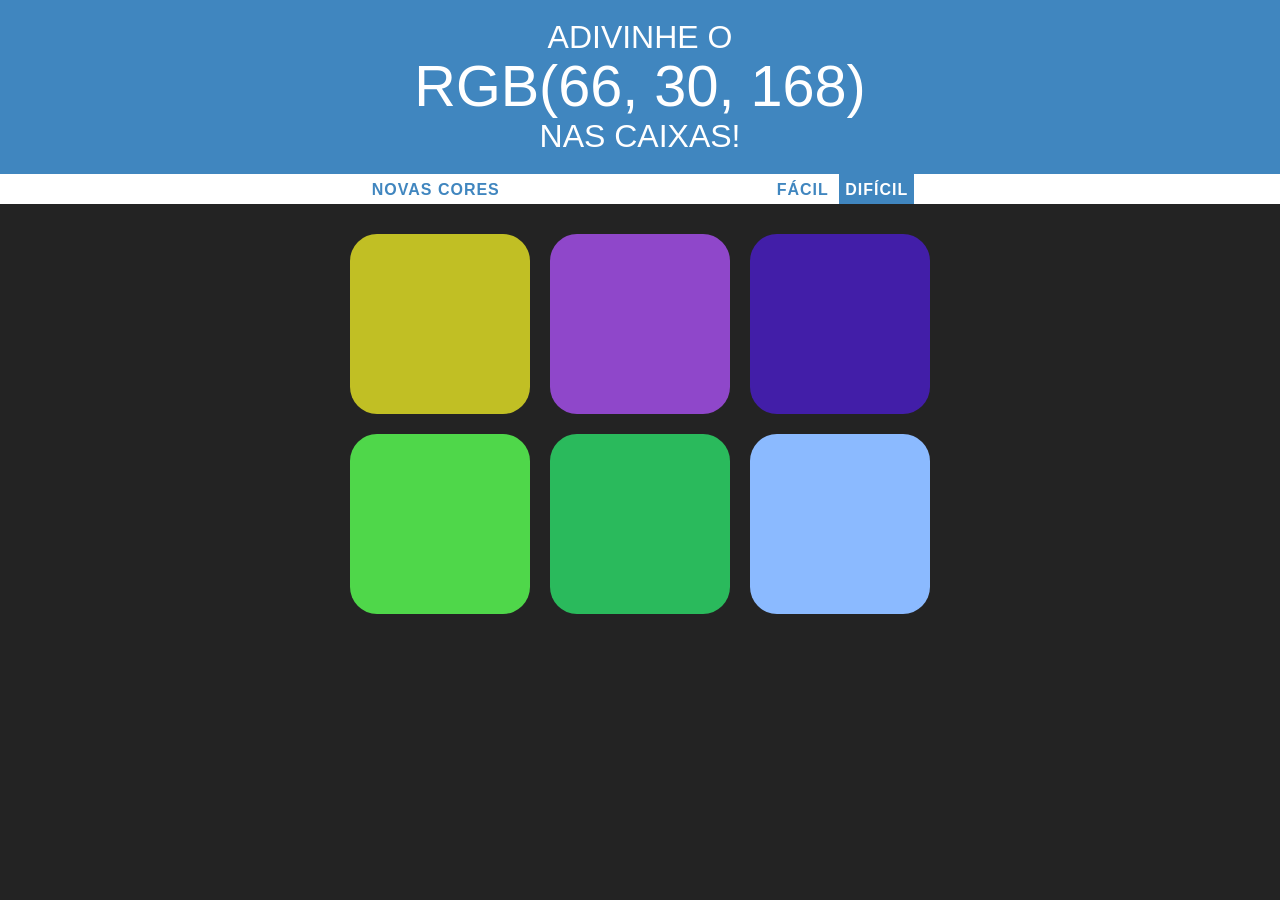
<file: index.html>
<!DOCTYPE html>
<html lang="pt">
<head>
    <meta charset="UTF-8">
    <title>Jogo das cores</title>
	<meta name="Nícolas" content="A RGB guessing game"/>
	<link rel="stylesheet" type="text/css" href="app-style.css">
</head>
<body>
    
    <h1>Adivinhe o 	    
        <br>
        <span id="colorDisplay"></span>
        <br>
        nas caixas!</h1>
   
    
    <div id="stripe" >
        
      <button id="reset">Novas Cores</button>
      <span id="message"></span>
      <button class="mode">Fácil</button>
      <button class="mode selected">Difícil</button>
        
    </div>
    
    <div class="container">
	    
        <div class="square"></div>
        <div class="square"></div>
        <div class="square"></div>
        <div class="square"></div>
        <div class="square"></div>
        <div class="square"></div>
	    
    </div>

<script src="app-script.js"></script>
</body>
</html>
</file>
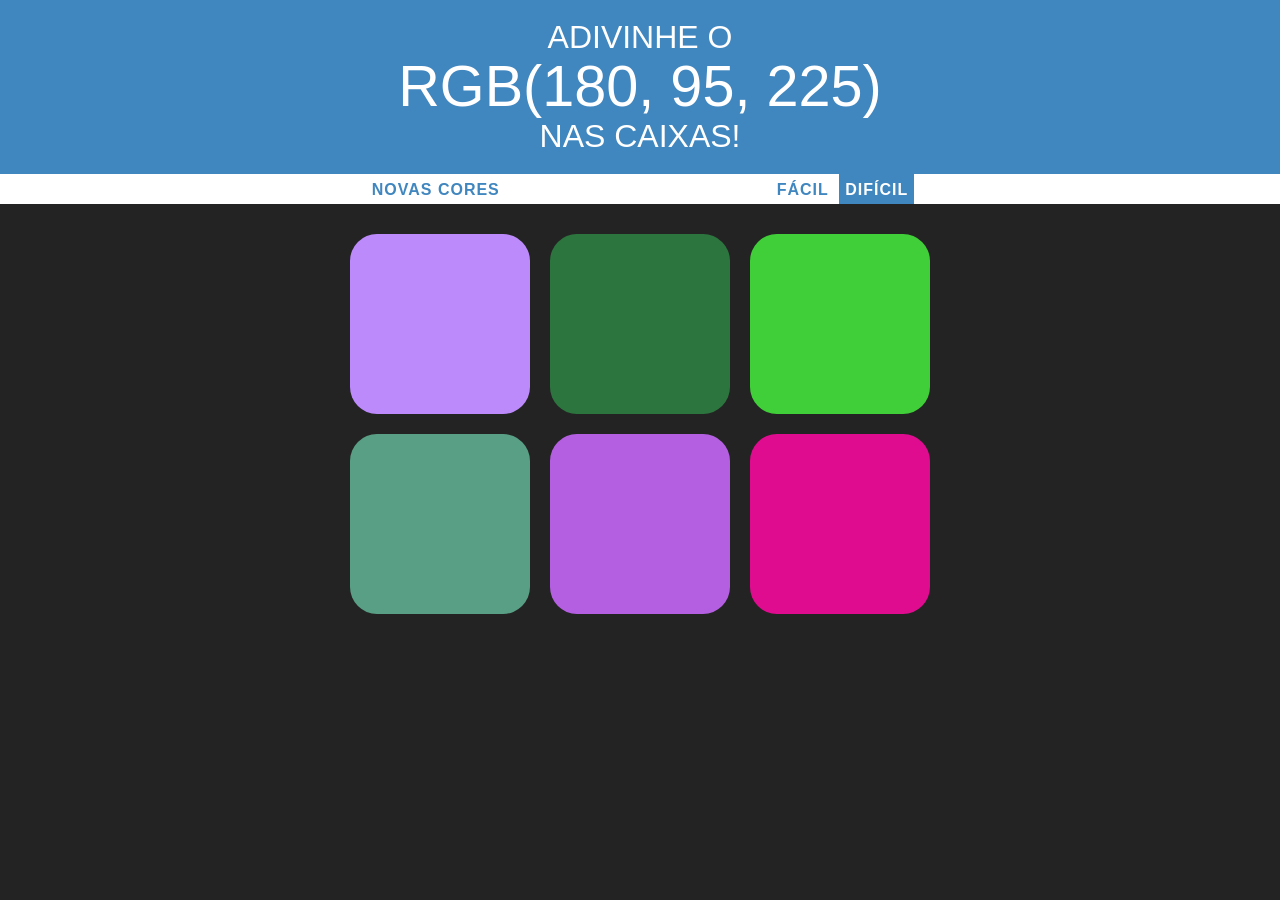
<file: app.html>
<!DOCTYPE html>
<html lang="pt">
<head>
    <meta charset="UTF-8">
    <title>Jogo das cores</title>
	<meta name="Author" content=""/>
	<link rel="stylesheet" type="text/css" href="app-style.css">
</head>
<body>
    
    <h1>Adivinhe o 
        <br>
        <span id="colorDisplay"></span>
        <br>
        nas caixas!</h1>
   
    
    <div id="stripe" >
        
      <button id="reset">Novas Cores</button>
      <span id="message"></span>
      <button class="mode">Fácil</button>
      <button class="mode selected">Difícil</button>
        
    </div>
    
    <div class="container">
        <div class="square"></div>
        <div class="square"></div>
        <div class="square"></div>
        <div class="square"></div>
        <div class="square"></div>
        <div class="square"></div>
    </div>

<script src="app-script.js"></script>
</body>
</html>
</file>
<file: app-style.css>
body {
    background-color: #232323;
    margin: 0;
    font-family: "Montserrat", sans-serif;
    
}

.square {
    width: 30%;
    border-radius: 15%;
    background: purple;
    padding-bottom: 30%;
    float: left;
    margin: 1.66%;
    transition: background-color 0.6s;
    -webkit-transition: background 0.6s;
    -moz-transition: background 0.6s;
    
    
}

.container{
    width: 600px;
    margin: 20px auto;
}

h1 {
    text-align: center;
    font-weight: normal;
    text-transform: uppercase;
    line-height: 1.1;
    color: #fff;
    background-color: rgb(64, 134, 191);
    margin: 0;
    padding: 20px 0;
        
}

#colorDisplay {
    font-size: 180%;
}

#message {
    display: inline-block;
    width: 20%;
    color: orange;
    text-transform: uppercase;
    font-weight: 900;
    letter-spacing: 1px;
    font-size: inherit;
    }

#stripe {
    text-align: center;
    background-color: #fff;
    height: 30px;
}

.selected {
    background-color: rgb(64, 134, 191);
    color: #fff;
    }

button {
    border: none;
    color: rgb(64, 134, 191);
    background-color: transparent;
    text-transform: uppercase;
    font-weight: 900;
    letter-spacing: 1px;
    height: 100%;
    font-size: inherit;
    padding-top: 3px;
    outline: none;
    transition: all 0.2s;
    -webkit-transition: all 0.2s;
    -moz-transition: all 0.2s;
    
}

button:hover {
    color: #fff;
    background-color: rgb(64, 134, 191);
 
}
</file>
